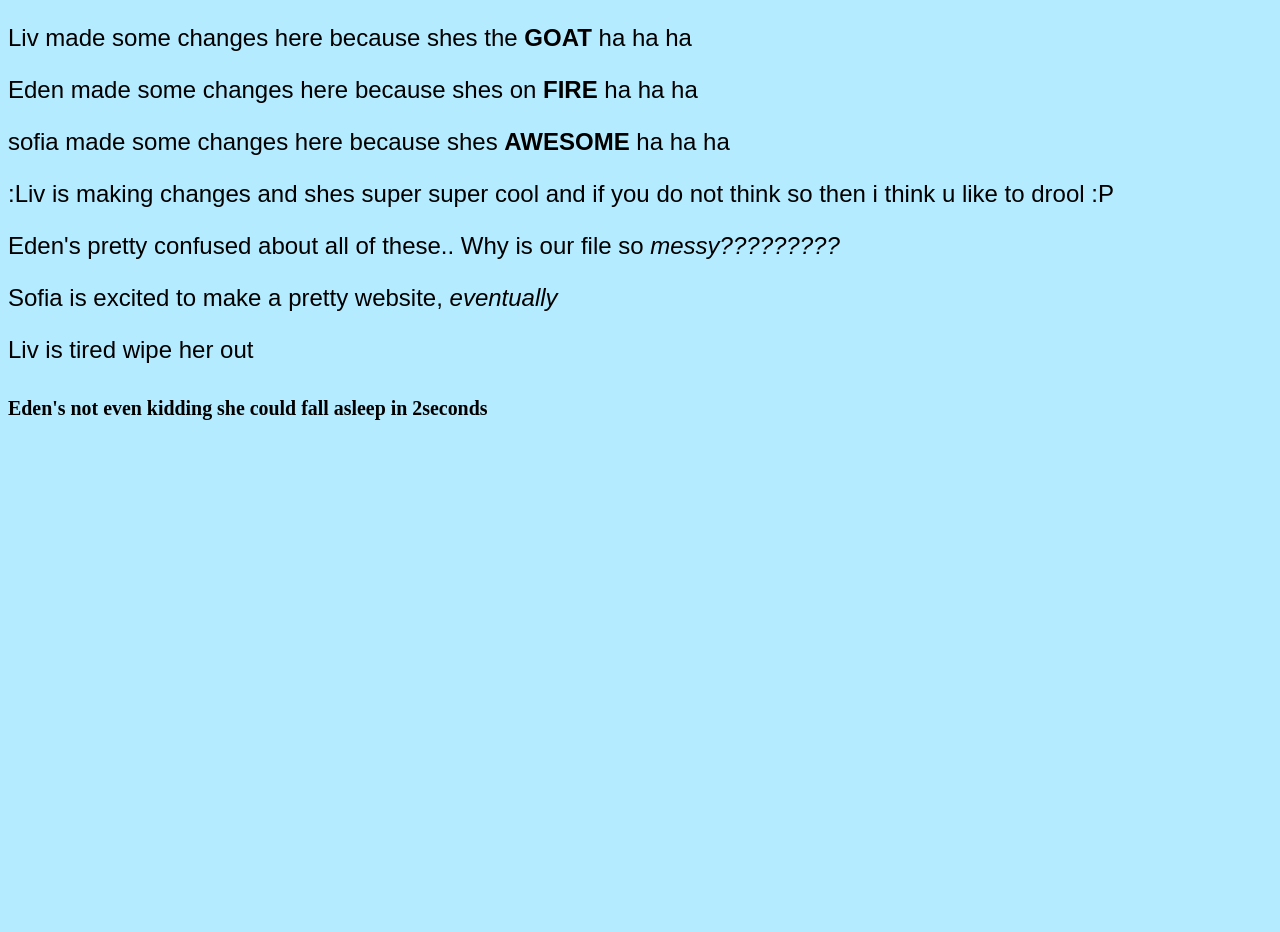
<file: index.html>
<!doctype html>
<html>
  <head>
    <title>This is the title of the webpage!</title>
    <link rel='stylesheet' href='style.css'>
  </head>
  <body>
    <p>Liv made some changes here because shes the <strong>GOAT</strong> ha ha ha </p>
  </body>
    <p>Eden made some changes here because shes on <strong>FIRE</strong> ha ha ha</p>
    <body>
      <p>
        sofia made some changes here because shes <strong>AWESOME</strong> ha ha ha</p>
    <p>:Liv is making changes and shes super super cool and if you do not think so then i think u like to drool :P</p>
    </body>
    <body>
      <p>Eden's pretty confused about all of these.. Why is our file so <em>messy?????????</em></p>
    </body>
    <body>
      Sofia is excited to make a pretty website, <em>eventually</em> 
      <p>Liv is tired wipe her out</p>
    </body>
    <h5>
      <p>Eden's not even kidding she could fall asleep in 2seconds</p>
    </h5>
</html>
</file>
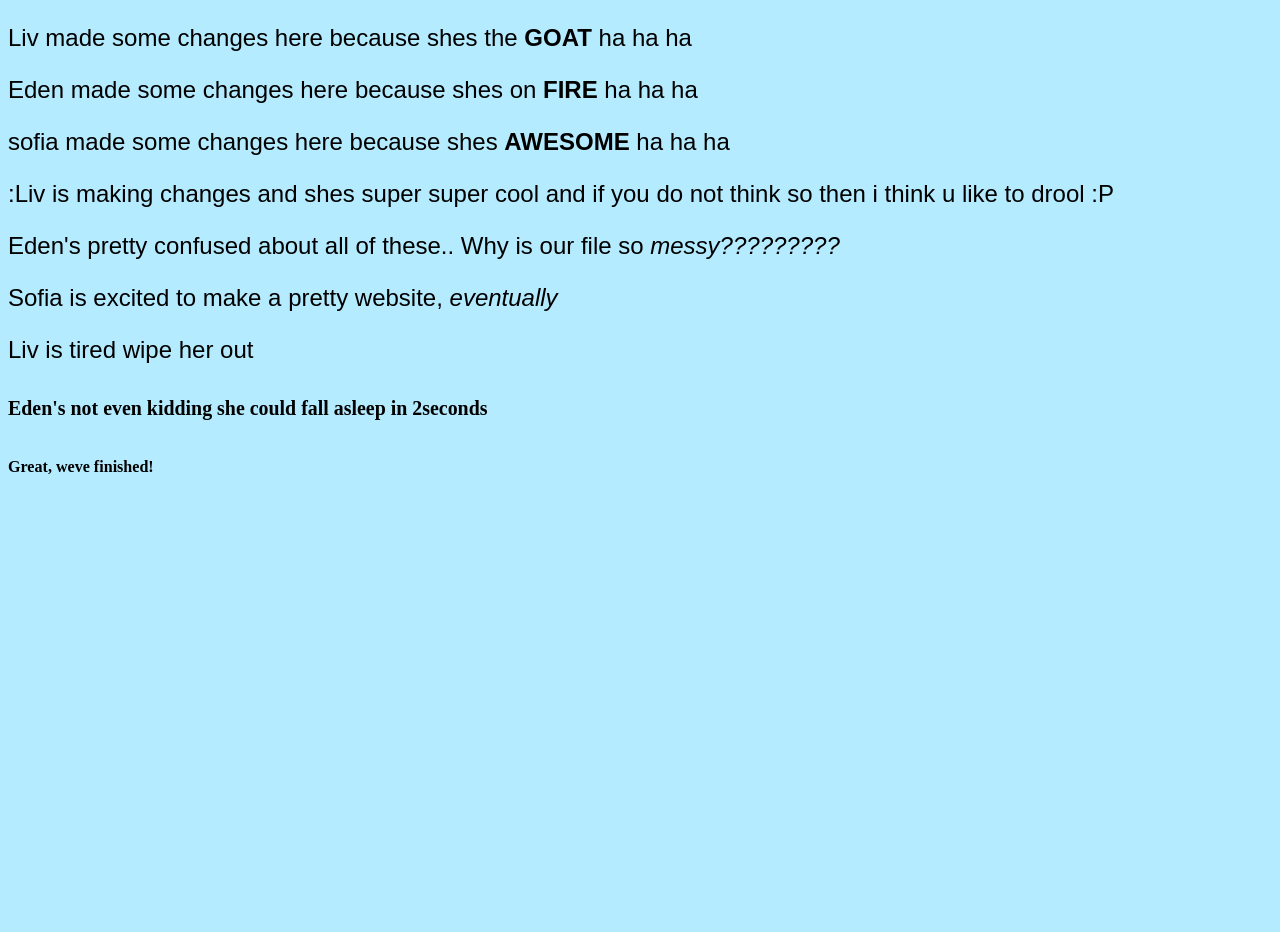
<file: week-4/index.html>
<!doctype html>
<html>
  <head>
    <title>This is the title of the webpage!</title>
    <link rel='stylesheet' href='style.css'>
  </head>
  <body>
    <p>Liv made some changes here because shes the <strong>GOAT</strong> ha ha ha </p>
  </body>
    <p>Eden made some changes here because shes on <strong>FIRE</strong> ha ha ha</p>
    <body>
      <p>
        sofia made some changes here because shes <strong>AWESOME</strong> ha ha ha</p>
    <p>:Liv is making changes and shes super super cool and if you do not think so then i think u like to drool :P</p>
    </body>
    <body>
      <p>Eden's pretty confused about all of these.. Why is our file so <em>messy?????????</em></p>
    </body>
    <body>
      Sofia is excited to make a pretty website, <em>eventually</em> 
      <p>Liv is tired wipe her out</p>
    </body>
    <h5>
      <p>Eden's not even kidding she could fall asleep in 2seconds</p>
    </h5>
    <h6>
<p>Great, weve finished!</p>

    </h6>
</html>
</file>
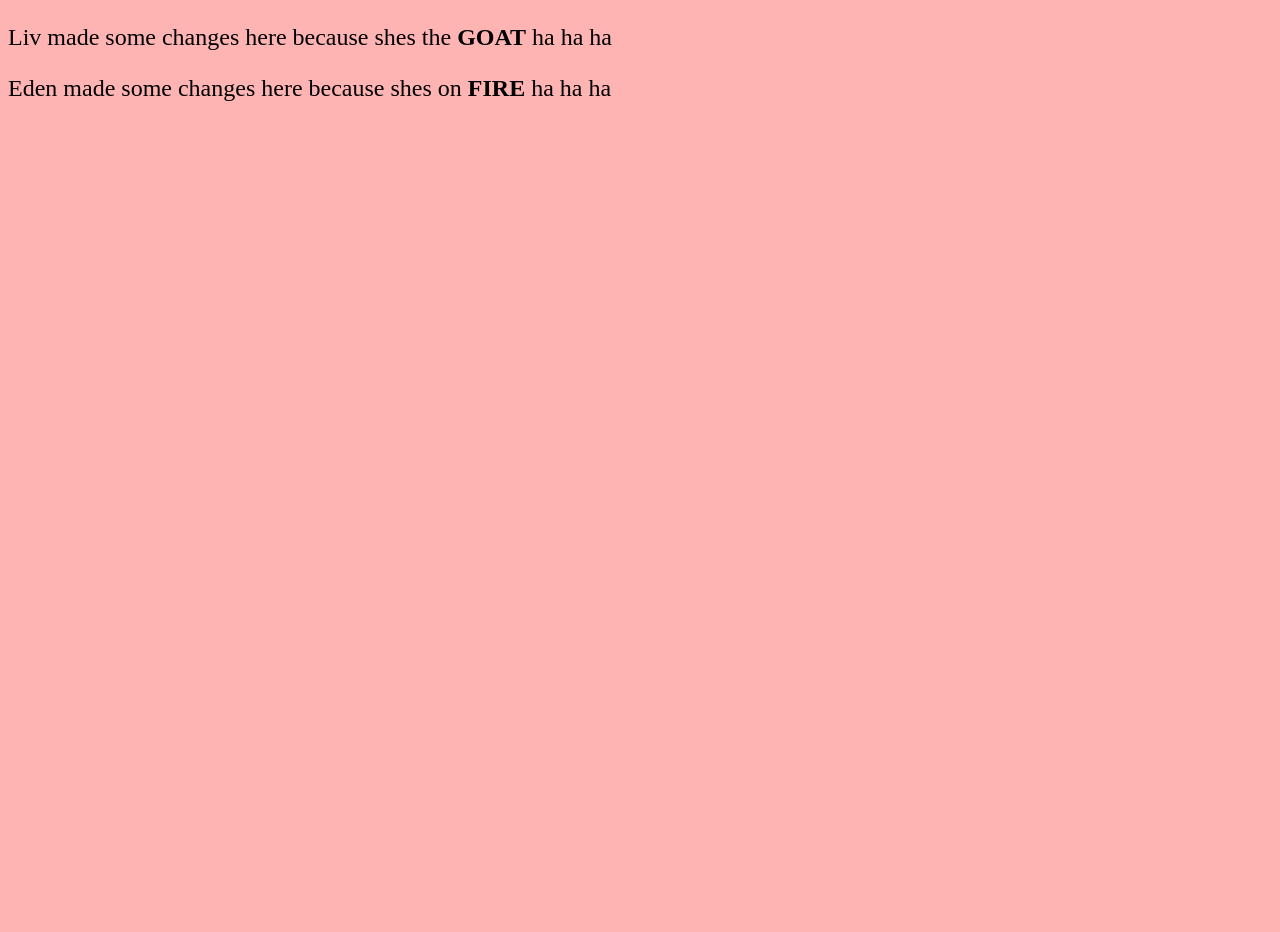
<file: week-4/week-4/index.html>
<!doctype html>
<html>
  <head>
    <title>This is the title of the webpage!</title>
    <link rel='stylesheet' href='style.css'>
  </head>
  <body>
    <p>Liv made some changes here because shes the <strong>GOAT</strong> ha ha ha </p>
  </body>
    <p>Eden made some changes here because shes on <strong>FIRE</strong> ha ha ha</p>
</html>
</file>
<file: style.css>
body {
  background-color: rgb(180, 235, 255);
  min-height: 100vh;
  font-size: x-large;
  font-family: Arial, Helvetica, sans-serif
}
h5{
  font-family: cursive;
}
</file>
<file: week-4/style.css>
body {
  background-color: rgb(180, 235, 255);
  min-height: 100vh;
  font-size: x-large;
  font-family: Arial, Helvetica, sans-serif
}
h5{
  font-family: cursive;
}
h6{
  font-family: Georgia, 'Times New Roman', Times, serif;
}
</file>
<file: week-4/week-4/style.css>
body {
  background-color: rgb(255, 180, 180);
  min-height: 100vh;
  font-size: x-large;
}
</file>
